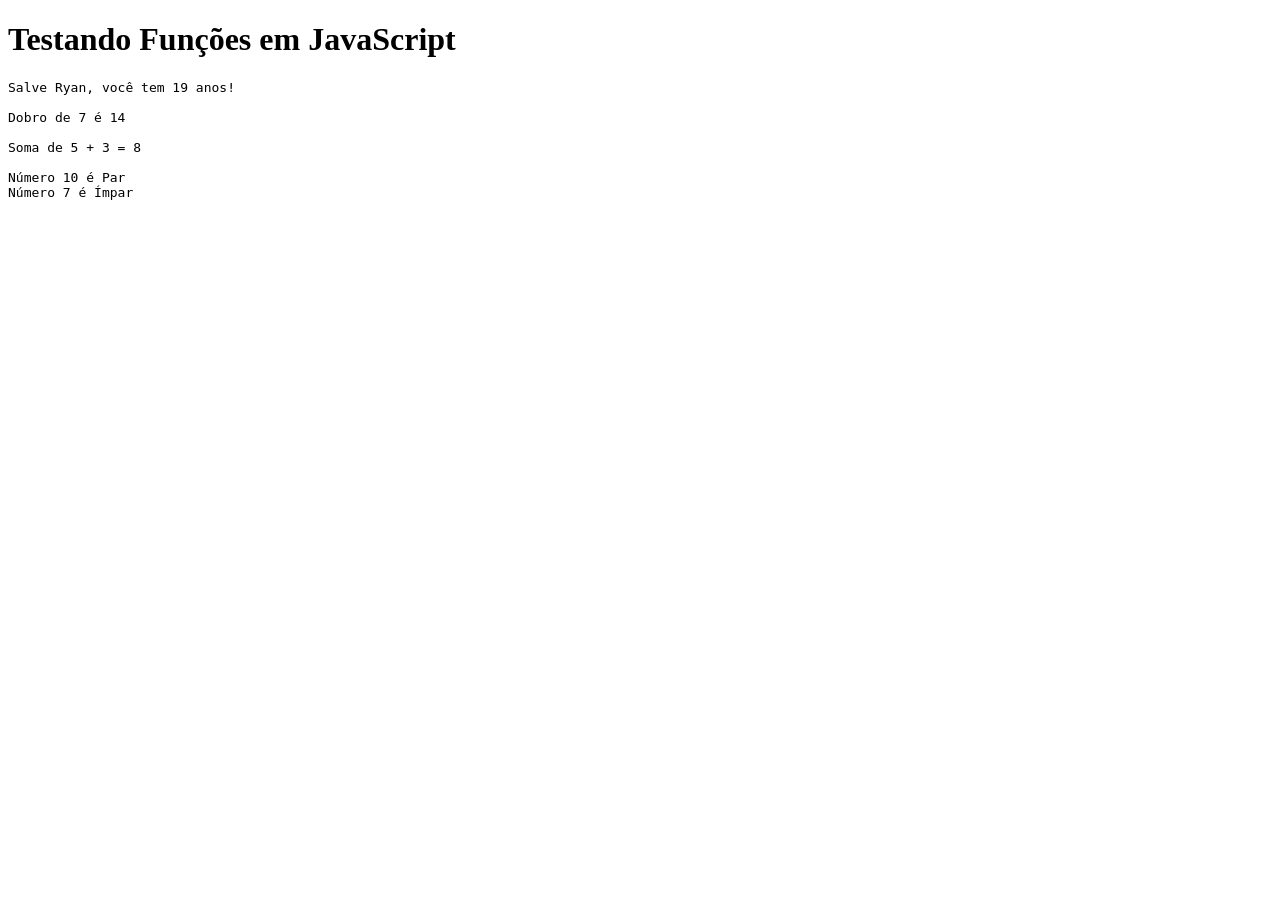
<file: aulas/exercise6/index.html>
<!DOCTYPE html>
<html lang="pt-BR">
<head>
    <meta charset="UTF-8">
    <title>Funções em JS</title>
</head>
<body>
    <h1>Testando Funções em JavaScript</h1>
    <pre id="scannerDoHTML"></pre>

    <script src="app.js"></script>
</body>
</html>
</file>
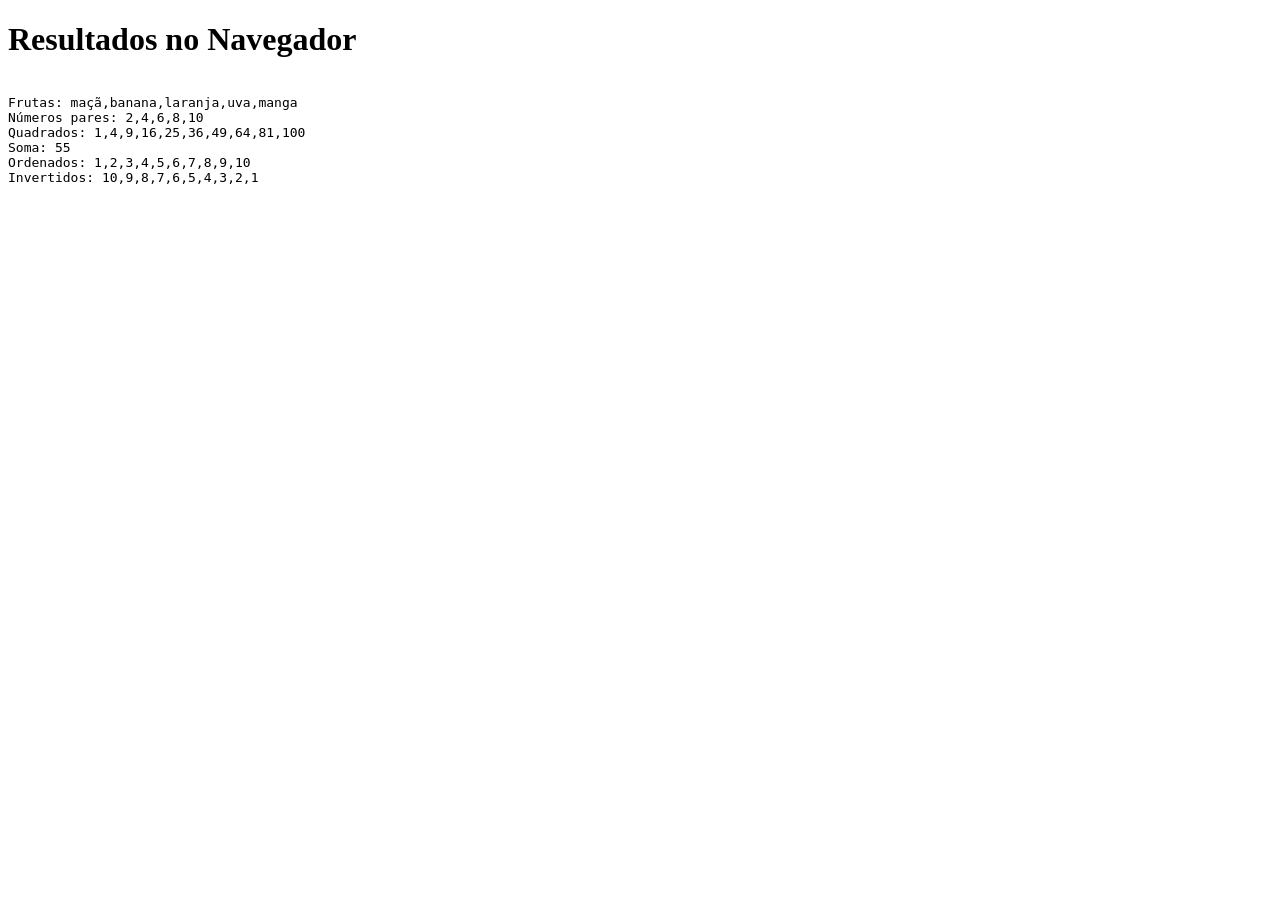
<file: aulas/exercise7/index.html>
<!DOCTYPE html>
<html lang="pt-BR">
<head>
  <meta charset="UTF-8">
  <title>Exercício de Arrays</title>
</head>
<body>
  <h1>Resultados no Navegador</h1>
  <pre id="output"></pre>

  <script src="app.js"></script>
</body>
</html>
</file>
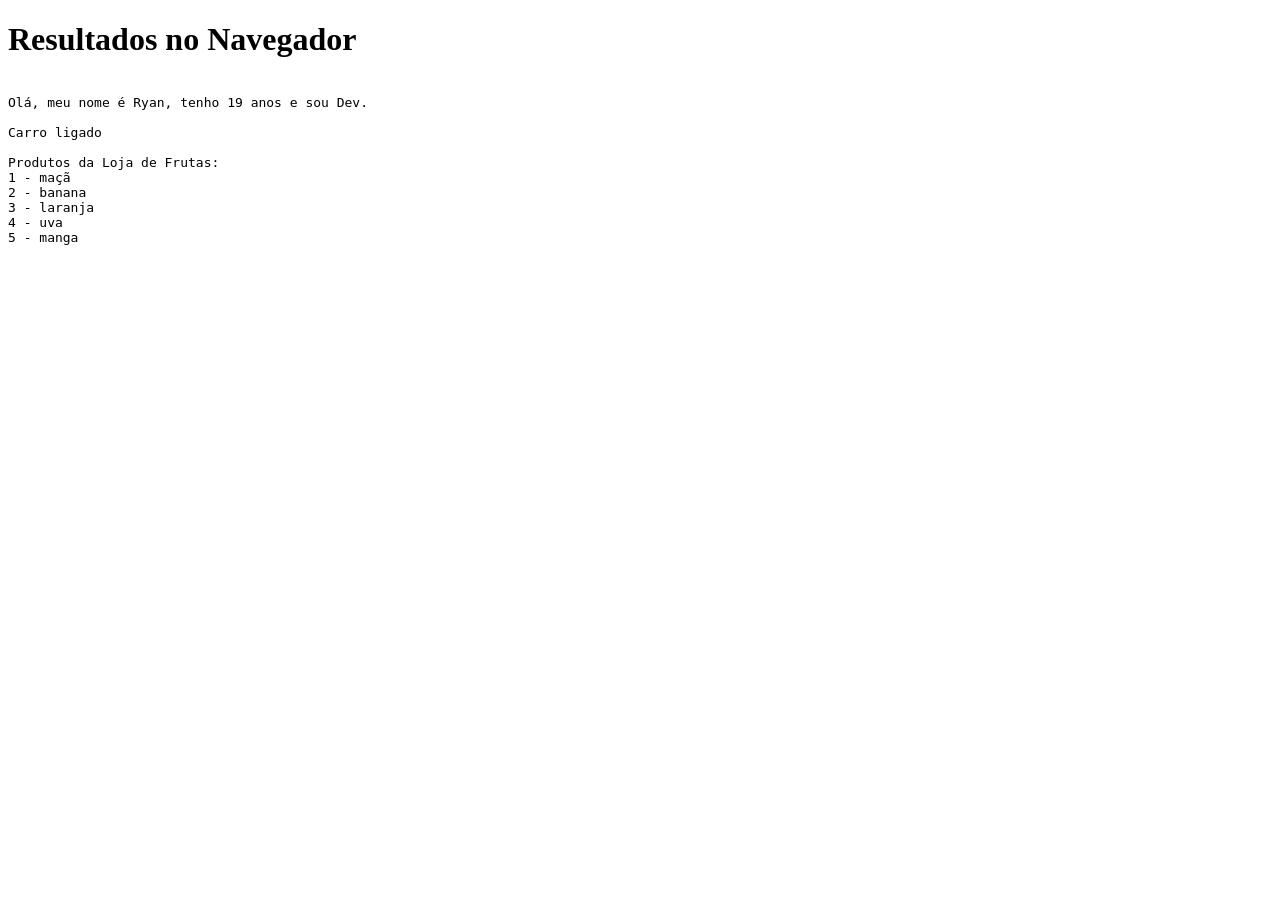
<file: aulas/exercise8/index.html>
<!DOCTYPE html>
<html lang="pt-BR">
<head>
  <meta charset="UTF-8">
  <title>Exercício de Objetos</title>
</head>
<body>
  <h1>Resultados no Navegador</h1>
  <pre id="output"></pre>

  <script src="app.js"></script>
</body>
</html>
</file>
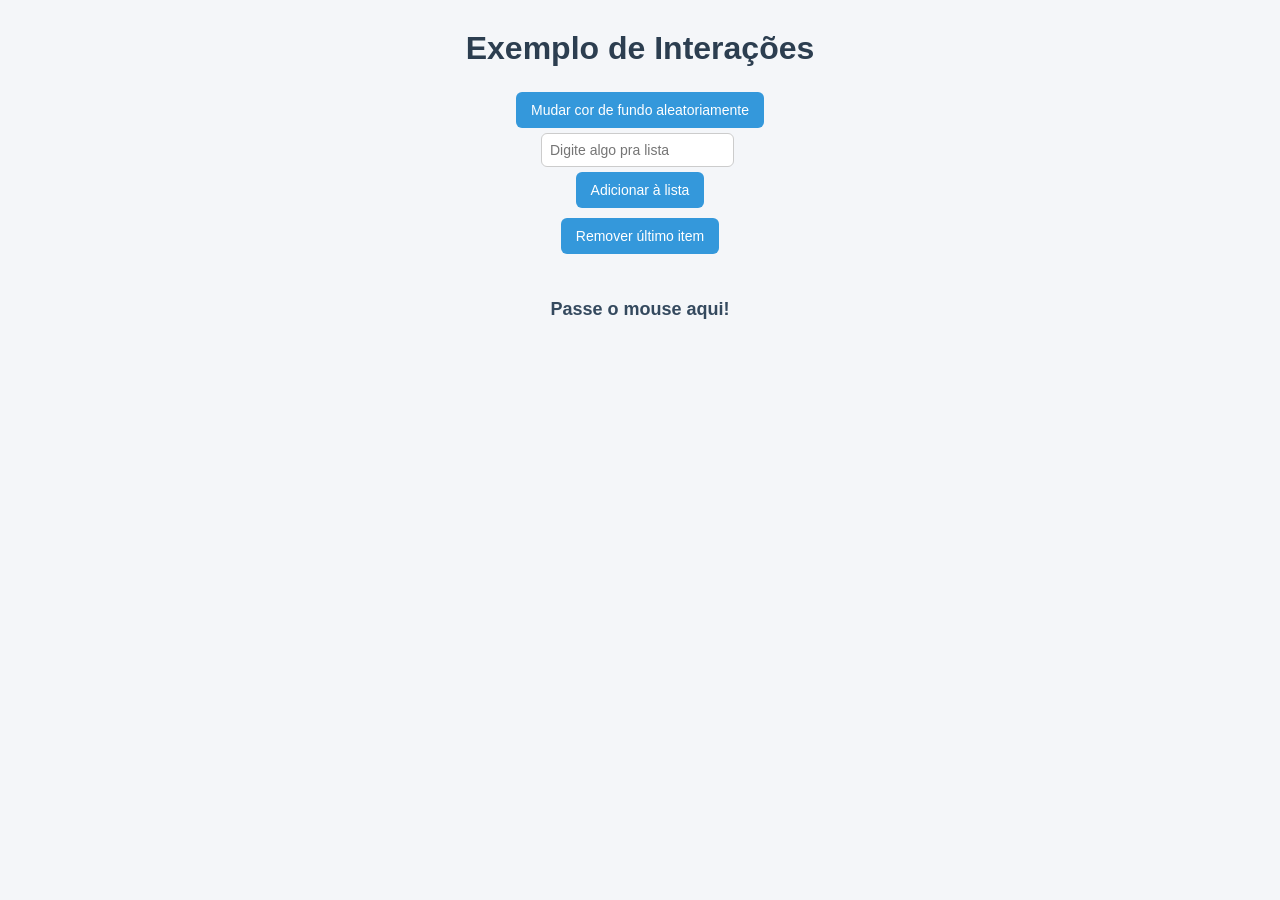
<file: aulas/exercise9/index.html>
<!DOCTYPE html>
<html lang="pt-BR">

<head>
    <meta charset="UTF-8">
    <title>Interações com JavaScript</title>
    <script src="./script.js" defer></script>
    <link rel="stylesheet" href="style.css">
</head>

<body>
    <h1>Exemplo de Interações</h1>

    <button onclick="mudarCor()">Mudar cor de fundo aleatoriamente</button>

    <input type="text" id="novoItem" placeholder="Digite algo pra lista">
    <button onclick="adicionarItem()">Adicionar à lista</button>

    <button onclick="removerItem()">Remover último item</button>

    <ul id="lista"></ul>

    <p id="hoverText" onmouseover="mudarTexto()" onmouseout="restaurarTexto()">
        Passe o mouse aqui!
    </p>

</body>

</html>
</file>
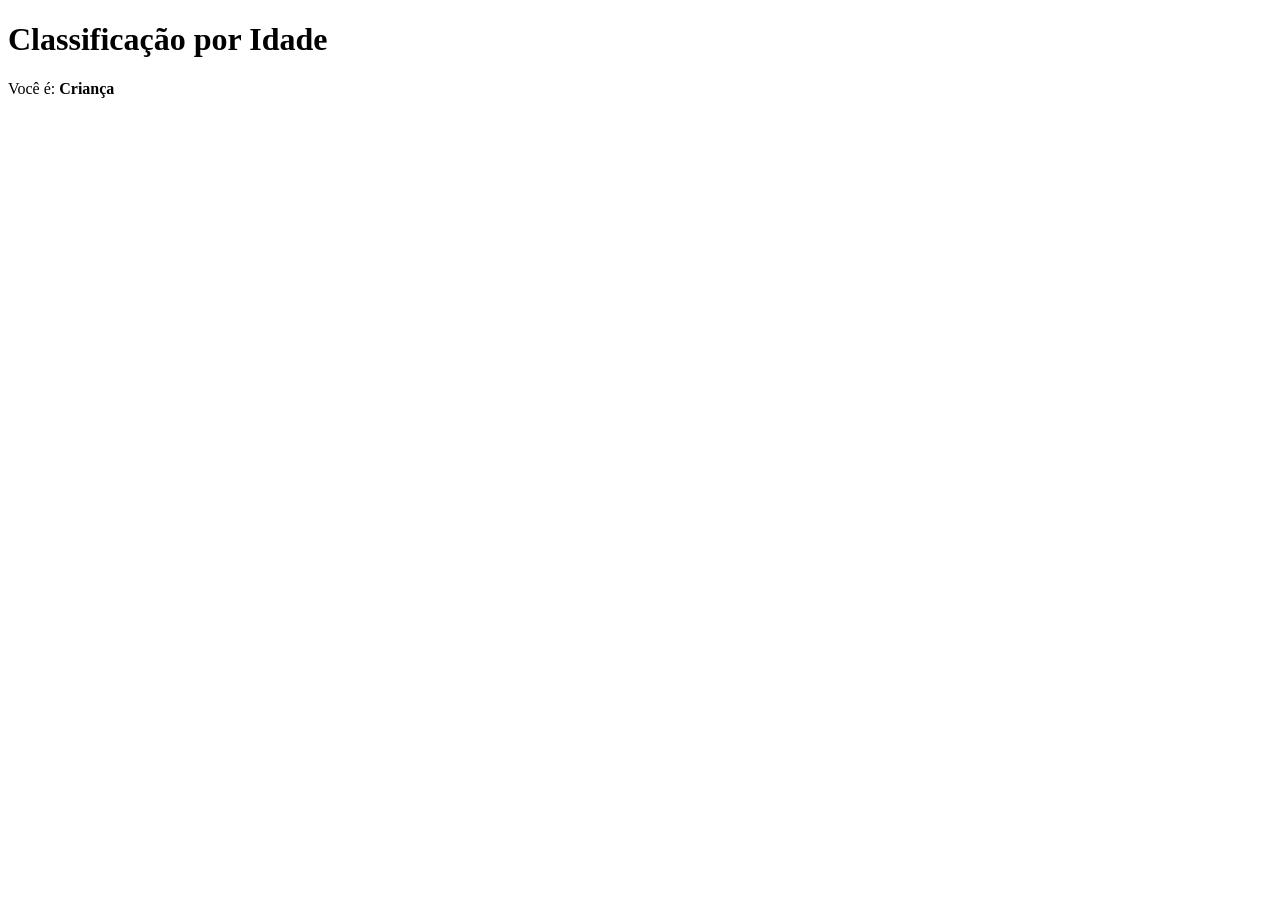
<file: aulas/four.html>
<!DOCTYPE html>
<html lang="pt-BR">
<head>
    <meta charset="UTF-8">
    <title>Verificador de Idade</title>
    <script src="four.js" defer></script>
</head>
<body>
    <h1>Classificação por Idade</h1>
</body>
</html>
</file>
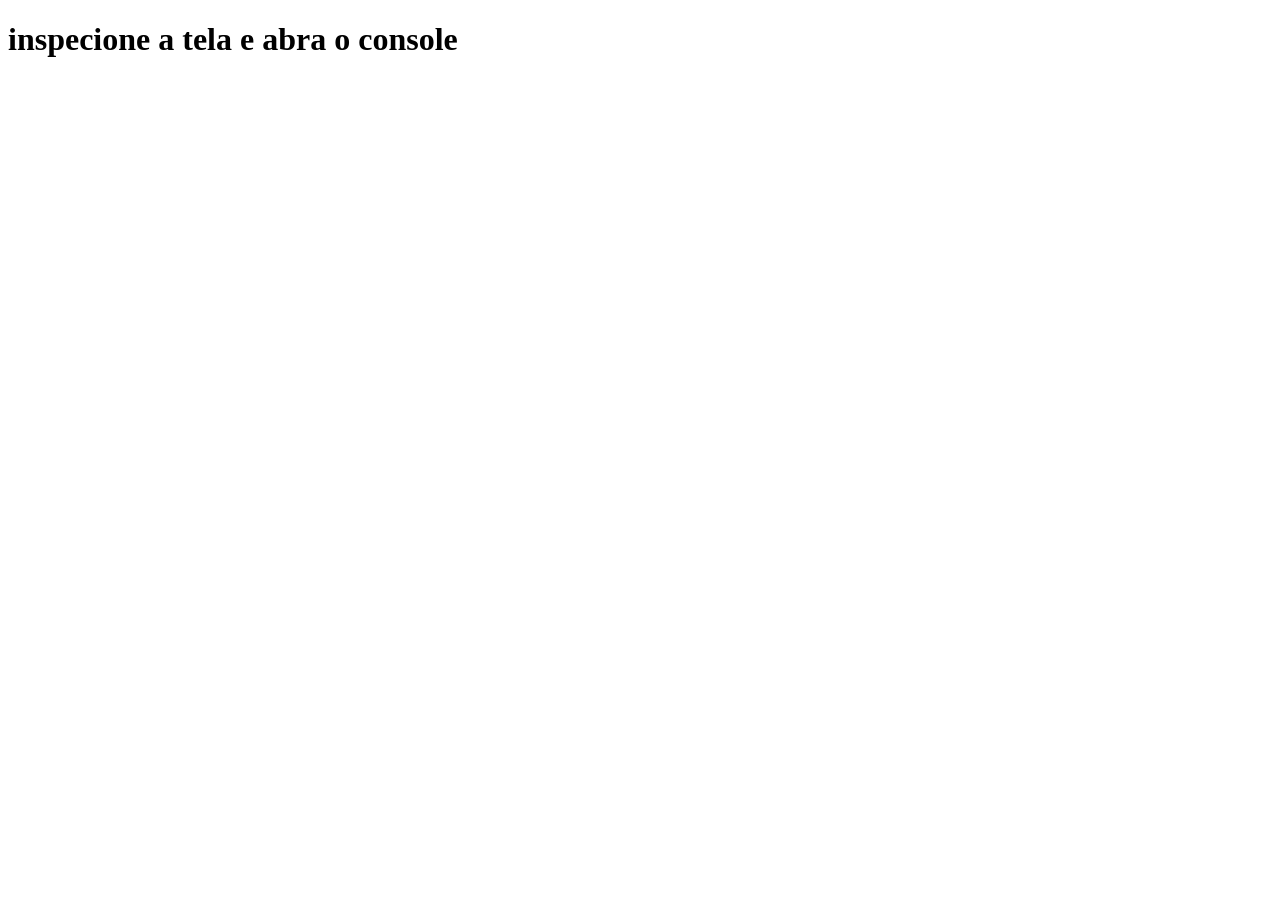
<file: aulas/one.html>
<!DOCTYPE html>
<html lang="pt-br">
<head>
    <meta charset="UTF-8">
    <meta name="viewport" content="width=device-width, initial-scale=1.0">
    <title>Aula one</title>
</head>
<body>
    <!-- ### **Atividade Prática**

1. Crie dois arquivos:
    - `index.html` (para rodar no navegador).
    - `app.js` (para rodar no Node.js).
2. Em cada um, exiba:
    - Seu nome.
    - Sua idade.
    - O resultado da soma entre `7 + 3`.
3. Teste rodar:
    - `index.html` → abra no navegador.
    - `app.js` → rode com `node app.js` no terminal. -->

    <h1>inspecione a tela e abra o console</h1>
    <script>
        let name = prompt('insira seu nome: ')
        let age = prompt('insira sua idade: ')
        let soma = 7 + 3
        console.log(`Seja bem vindo ${name}, sua idade é ${age}`);
        console.log(`A soma da conta 7 + 3 + ${soma}`);        
    </script>
</body>
</html>
</file>
<file: aulas/exercise9/style.css>
/* Reset básico */
* {
    margin: 0;
    padding: 0;
    box-sizing: border-box;
}

body {
    display: flex;
    flex-direction: column;
    justify-content: center;
    align-items: center;
    font-family: "Segoe UI", Arial, sans-serif;
    padding: 30px;
    background-color: #f4f6f9;
    transition: background-color 0.5s ease;
    color: #333;
}

h1 {
    margin-bottom: 20px;
    color: #2c3e50;
    text-align: center;
}

/* Botões */
button {
    margin: 5px;
    padding: 10px 15px;
    border: none;
    border-radius: 6px;
    background-color: #3498db;
    color: white;
    font-size: 14px;
    cursor: pointer;
    transition: background-color 0.3s ease;
}

button:hover {
    background-color: #2980b9;
}

/* Campo de texto */
input[type="text"] {
    padding: 8px;
    border: 1px solid #ccc;
    border-radius: 6px;
    margin-right: 5px;
    font-size: 14px;
}

/* Lista */
ul {
    margin-top: 15px;
    padding-left: 20px;
}

li {
    margin: 5px 0;
    padding: 6px 10px;
    background-color: #ecf0f1;
    border-radius: 4px;
}

/* Parágrafo interativo */
#hoverText {
    margin-top: 25px;
    font-size: 18px;
    font-weight: bold;
    color: #34495e;
    text-align: center;
    transition: color 0.3s ease;
}

#hoverText:hover {
    color: #e74c3c;
}
</file>
